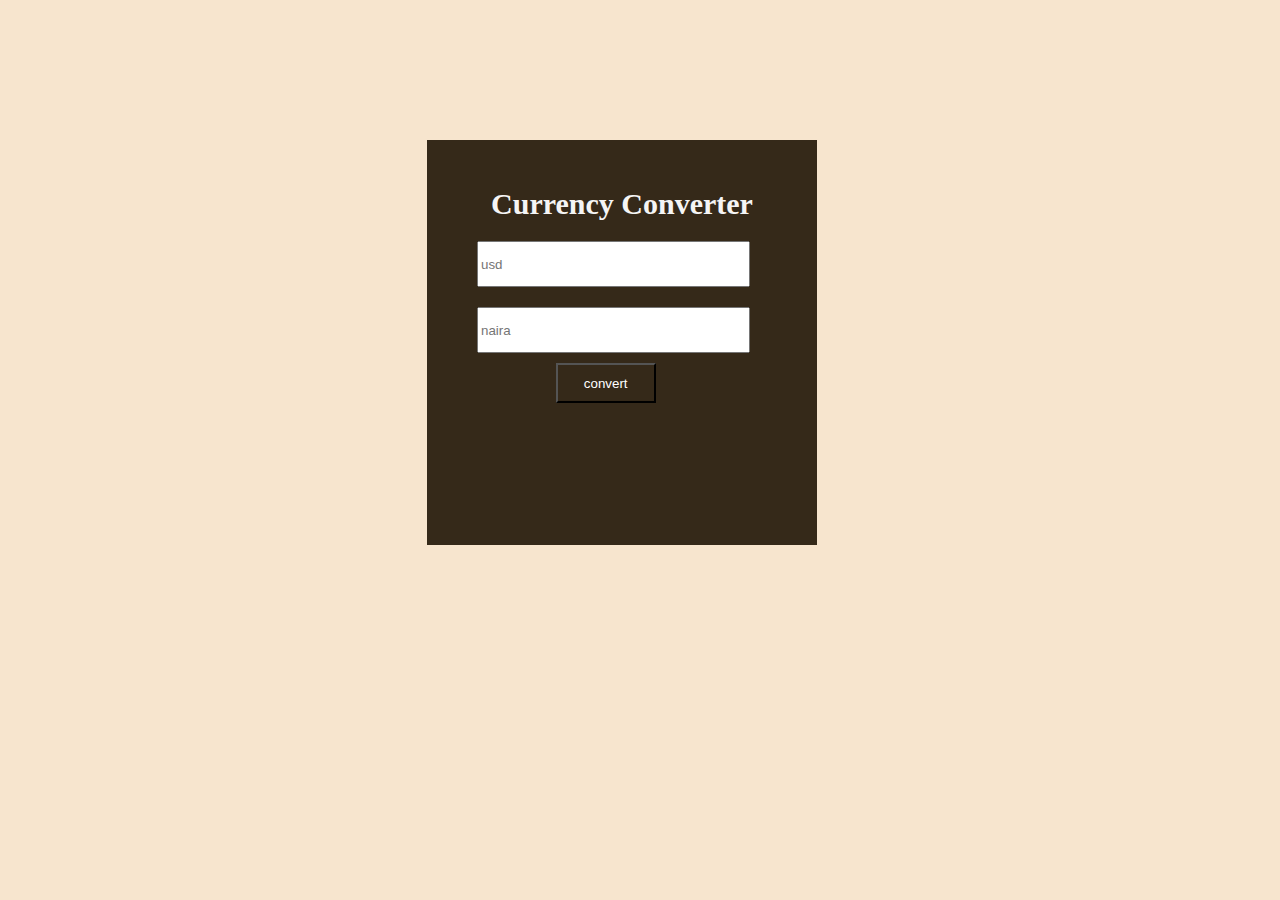
<file: converter/index.html>
<!DOCTYPE html>
<html lang="en">

<head>
    <meta charset="UTF-8">
    <meta name="viewport" content="width=device-width, initial-scale=1.0">
    <meta http-equiv="X-UA-Compatible" content="Currency Converter">
    <meta content="Currency Converter" author="Ezekiel Lawson">
    <link rel="stylesheet" href="css/style.css">
    <title>Currency Converter</title>
</head>

<body>
    <section class="section1">
        <div class="flex-wrap">
            <div class="card">
                <h1 class="converter"> Currency Converter</h1>
                <form>
                    <div class="con">
                        <input type="number" placeholder="usd" id="dollar">
                    </div>
                    <div class="con2">
                        <input type="text" placeholder="naira" id="naira">
                    </div>
                    <input type="button" value="convert" class="input" onclick="convert()">
                </form>
            </div>
        </div>

 </section>
 <script src="converter.js"></script>
</body>

</html>
</file>
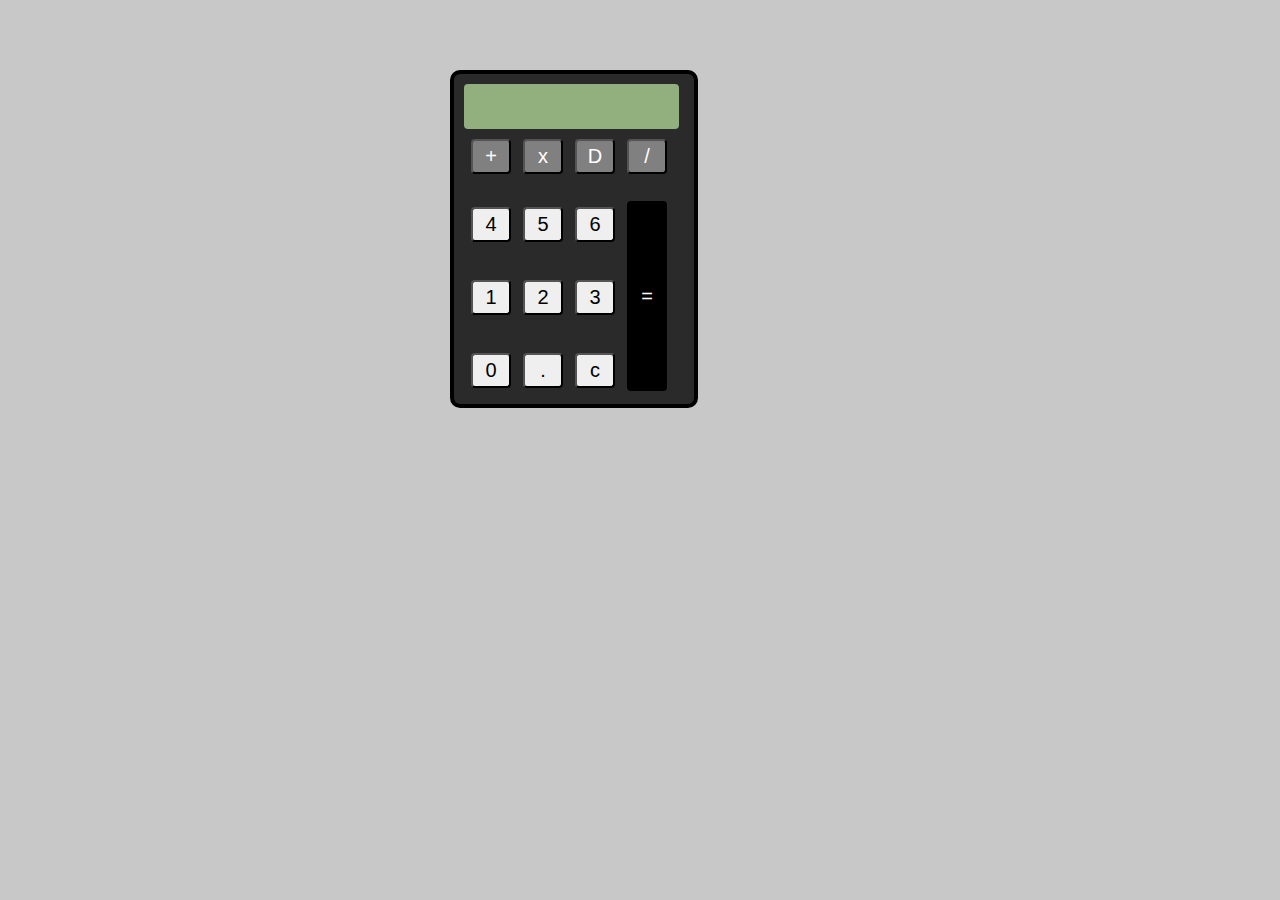
<file: converter/function.html>
<!DOCTYPE html>
<html lang="en">

<head>
    <meta charset="UTF-8">
    <meta name="viewport" content="width=device-width, initial-scale=1.0">
    <meta http-equiv="X-UA-Compatible" content="ie=edge">
    <title>Document</title>
    <style>

        *{
            margin: 0px;
            padding: 0px;
        }
        body {
            background-color: rgb(200, 200, 200);
        }

        .container {
            border: 4px solid black;
            width: 205px;
            height: 310px;
            text-align: center;
            background-color: rgb(42, 42, 42);
            padding: 10px;
            padding-right: 25px;
            margin-left: 450px;
            margin-top: 70px;
            margin-bottom: 10px;
            border-radius: 10px;
        }

        .screen {
            width: 100%;
            height: 45px;
            background-color: rgb(146, 175, 126);
            outline: none;
            border: none;
            text-align: right;
            font-weight: bold;
            font-family: Arial, Helvetica, sans-serif;
            font-size: 20px;
            padding-right: 10px;
            margin-bottom: -20px;
            border-radius: 4px;
            color: #000000;
        }

        .button {
            width: 40px;
            height: 35px;
            font-size: 20px;
            margin: 5px;
            margin-top: 20px;
            border-radius: 4px;
        }

        #equal {
            margin-bottom: 7px;
            background-color: #000000;
            color: white;
            border: 2px solid black;
        }

        #butt {
            background-color: gray;
            color: white;
        }
    </style>
</head>

<body>
    <div class="container">
        <form name="screen">
            <input type="text" readonly class="screen">
        </form>
        <table class="table1">
            <tr>
                <td><input class="button" type="button" onclick="shownum('+')" value="+" id="butt"></td>
                <td><input class="button" type="button" onclick="shownum('*')" value="x" id="butt"></td>
                <td><input class="button" type="button" onclick="shownum(7)" value="D" id="butt"></td>
                <td><input class="button" type="button" onclick="shownum(7)" value="/" id="butt"></td>
            </tr>
            <tr>
                <td><input class="button" type="button" onclick="shownum(7)" value="4"></td>
                <td><input class="button" type="button" onclick="shownum(7)" value="5"></td>
                <td><input class="button" type="button" onclick="shownum(7)" value="6"></td>
                <td rowspan="6"><input class="button" style="height: 190px;" type="button" onclick="equals()" value="="
                        id="equal"></td>
            </tr>
            <tr>
                <td><input class="button" type="button" onclick="shownum(7)" value="1"></td>
                <td><input class="button" type="button" onclick="shownum(7)" value="2"></td>
                <td><input class="button" type="button" onclick="shownum(7)" value="3"></td>
            </tr>
            <tr>
                <td><input class="button" type="button" onclick="shownum(7)" value="0"></td>
                <td><input class="button" type="button" onclick="shownum(7)" value="."></td>
                <td><input class="button" type="button" onclick="shownum(7)" value="c"></td>

            </tr>
        </table>
    </div>
</body>

</html>
</file>
<file: converter/css/style.css>
body{
background-color: #f7e5ce;


}
.card{
    background-color:rgb(53,41,25);
    height: 45vh;
    width: 390px;
    margin-left: 419px;
    margin-top: 140px;
    margin-bottom: 10px;
}
.converter{
    font-size: 30px;
    text-align: center;
    color: whitesmoke;
    padding-top: 47px;
}
input{
margin-left: 50px;
height: 40px;
width: 265px;
}
.con2{
    margin-top: 20px;
}
.input{
    width: 100px;
    background: transparent;
    color: white;
    margin-left: 33%;
    margin-top: 10px;
}
</file>
